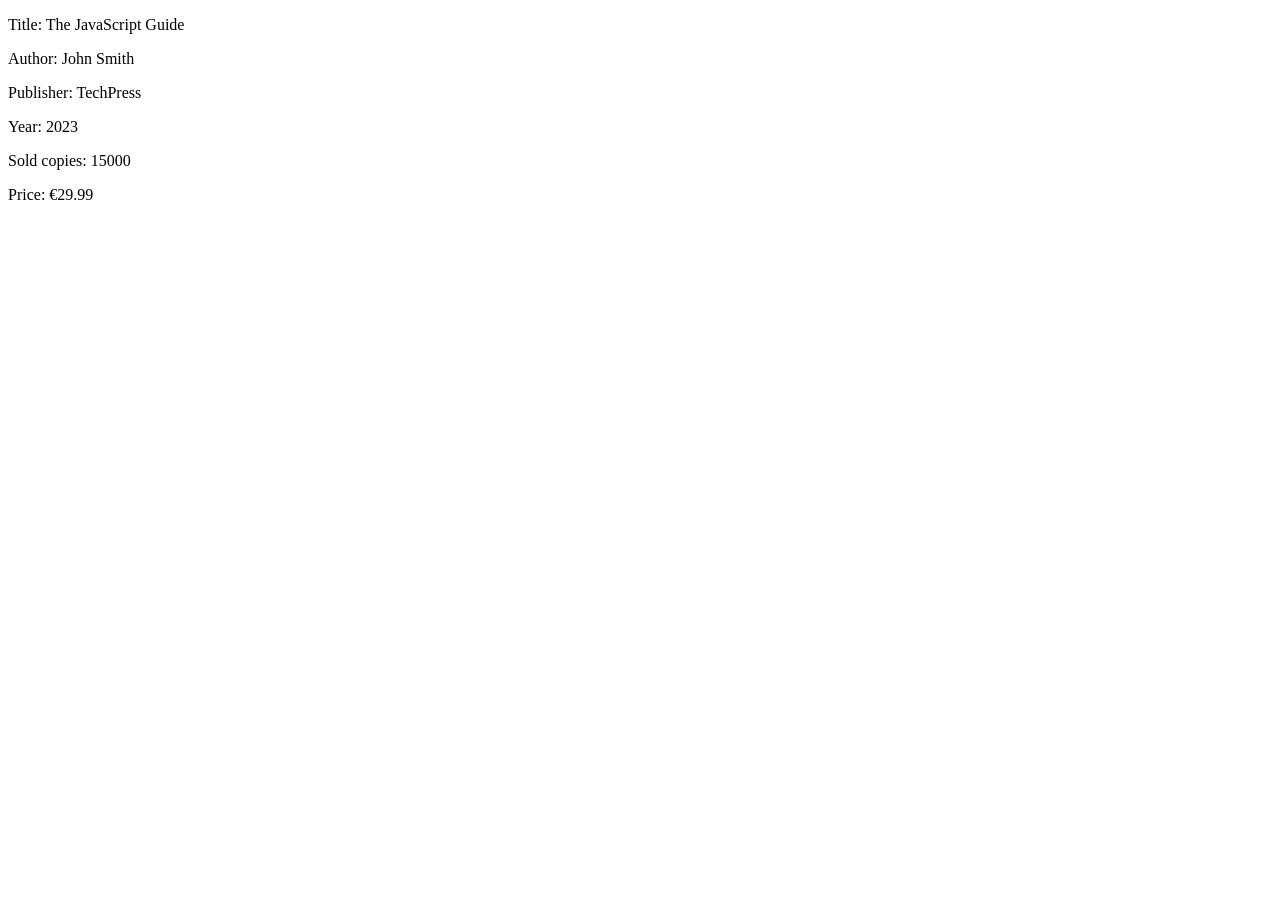
<file: 2-objecten/opdracht-02-boek/index.html>
<!DOCTYPE html>
<html lang="en">
<head>
  <meta charset="UTF-8">
  <meta name="viewport" content="width=device-width, initial-scale=1.0">
  <title>Opdracht 2 - Boek</title>
</head>
<body>
  <section class="output">
    
  </section>
  
  <script src="app.js"></script>
</body>
</html>
</file>
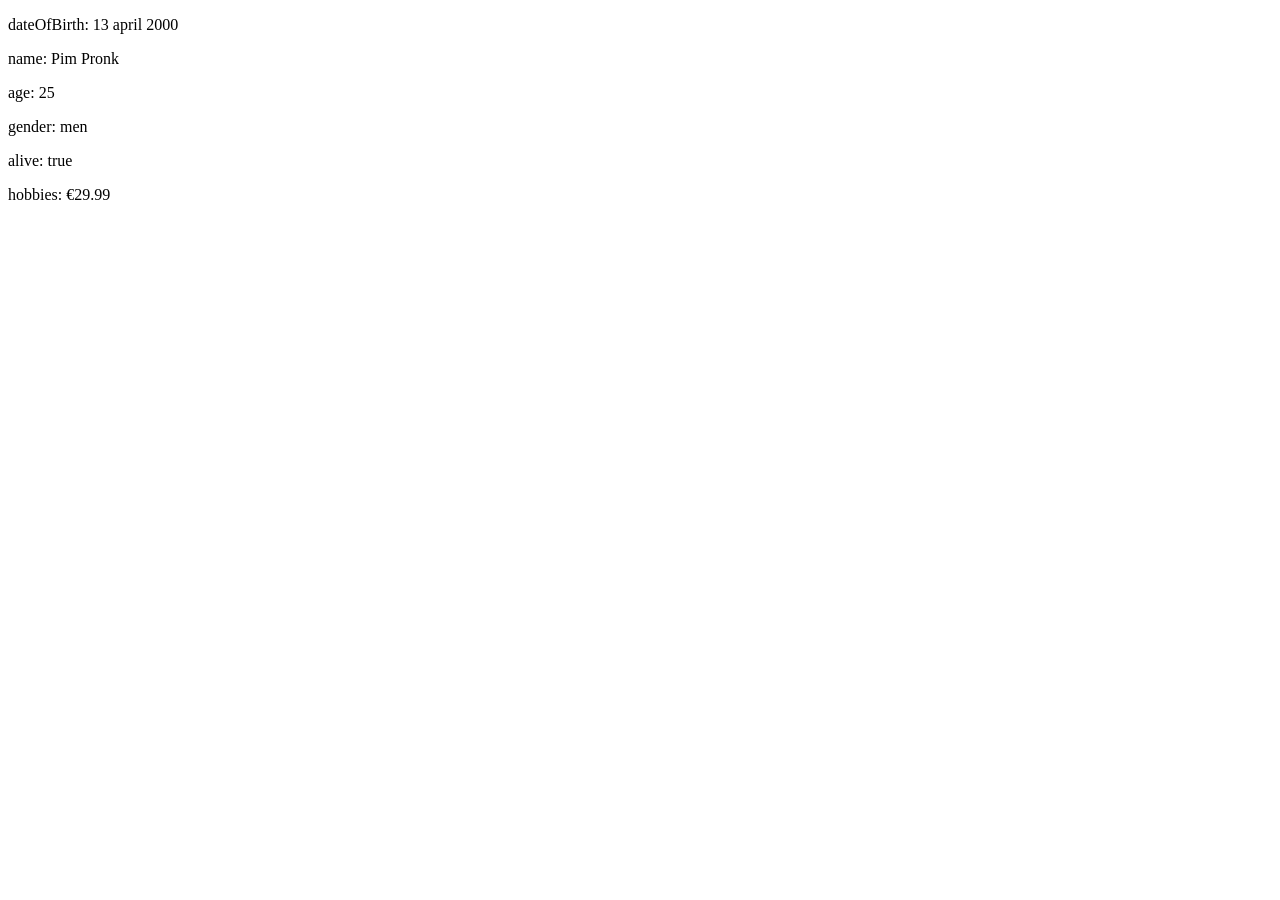
<file: 2-objecten/opdracht-03-persoon/index.html>
<!DOCTYPE html>
<html lang="en">
<head>
  <meta charset="UTF-8">
  <meta name="viewport" content="width=device-width, initial-scale=1.0">
  <title>Opdracht 3 - persoon</title>
</head>
<body>
  <section class="output">
    
  </section>
  
  <script src="app.js"></script>
</body>
</html>
</file>
